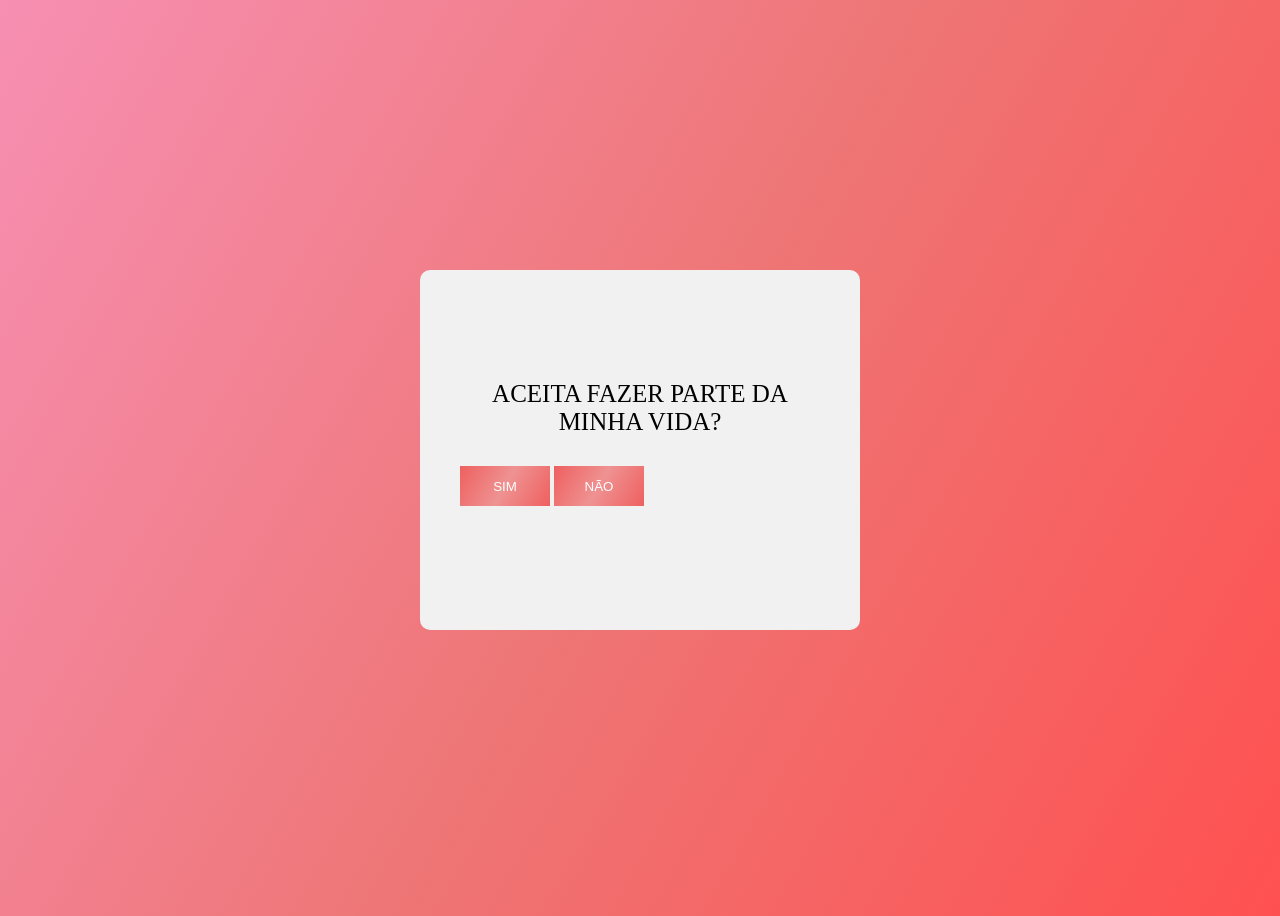
<file: index.html>
<!DOCTYPE html>
<html lang="pt-br">
  <link rel="stylesheet" href="stilo.css" />
  <head>
    <meta charset="UTF-8" />
    <meta name="viewport" content="width=device-width, initial-scale=1.0" />
    <title>Document</title>
  </head>
  <body>
    <div class="login-form2">
      <div class="txtb">
        <span data-placeholder="a"
          ><p>ACEITA FAZER PARTE DA MINHA VIDA?</p>
        </span>
      </div>

      <div class="button1">
        <button type="button" class="logbtn">
          <a href="page2.html">SIM</a>
        </button>
        <button type="button" class="logbtn">
          <a href="page1.html">NÃO</a>
        </button>
      </div>
    </div>
  </body>
</html>
</file>
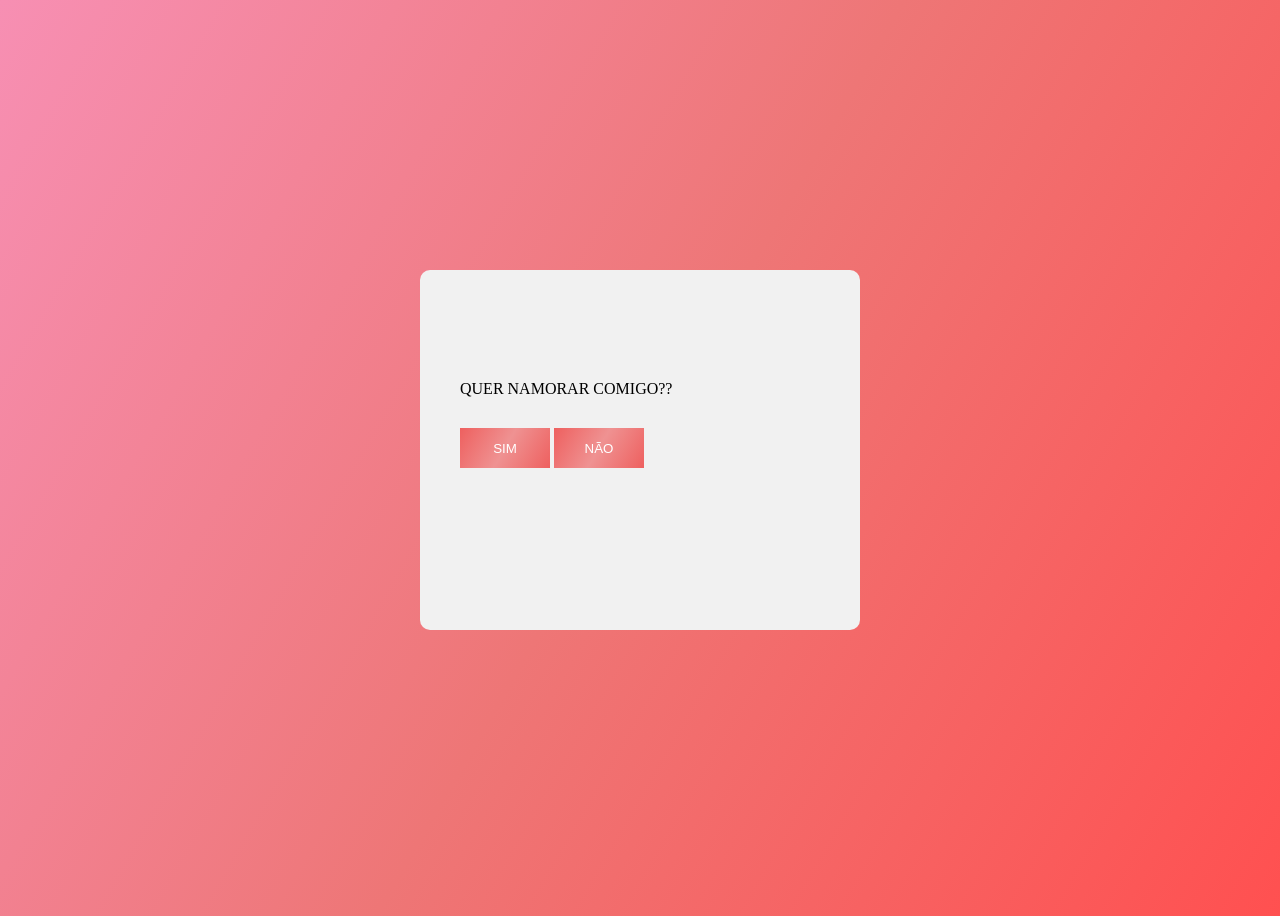
<file: page2.html>
<!DOCTYPE html>
<html lang="pt-br">
  <link rel="stylesheet" href="stilo.css" />
  <head>
    <meta charset="UTF-8" />
    <meta name="viewport" content="width=device-width, initial-scale=1.0" />
    <title>Document</title>
  </head>
  <body>
    <div class="login-form2">
    <div class="txtb">
      <span data-placeholder="a">QUER NAMORAR COMIGO??</span>
    </div>

    <button type="button" class="logbtn"><a href="page3.html">SIM</a></button>
    <button type="button" class="logbtn"><a href="index.html">NÃO</a></button>
    </div>
  </body>
</html>
</file>
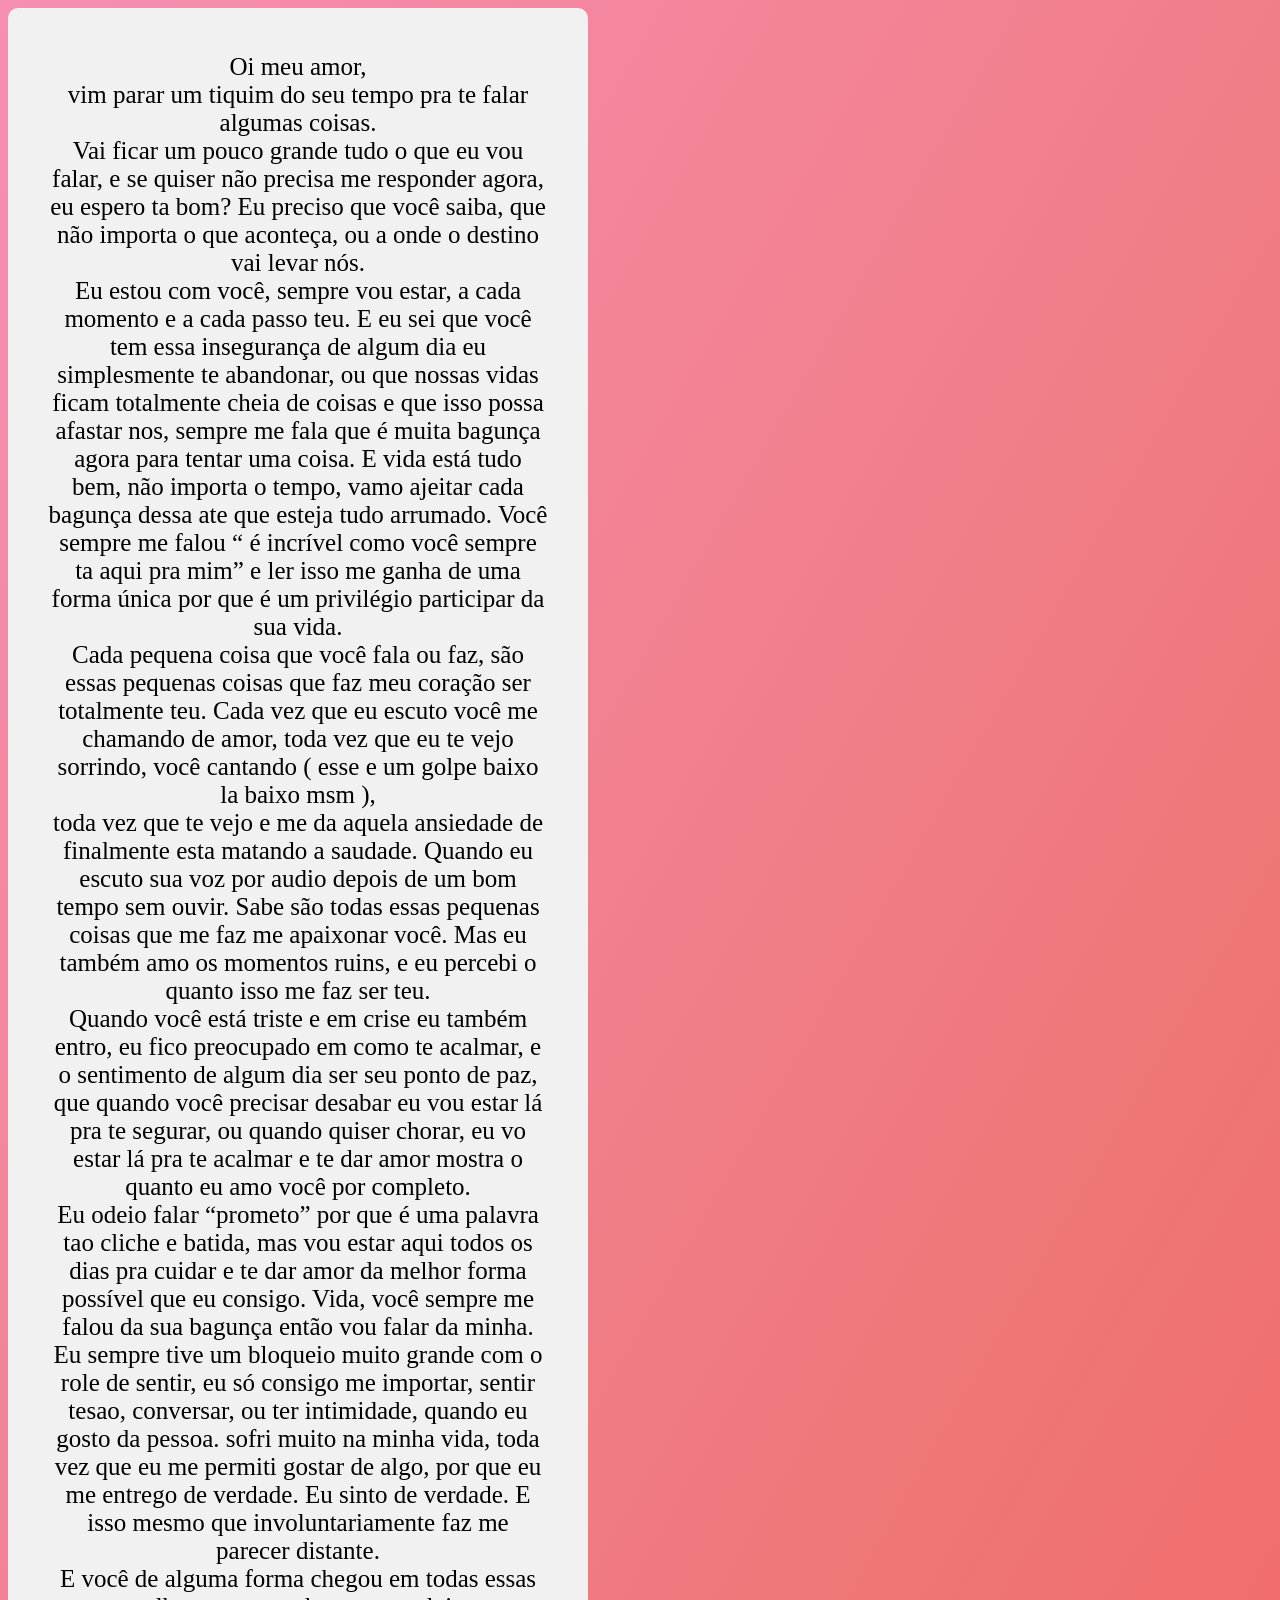
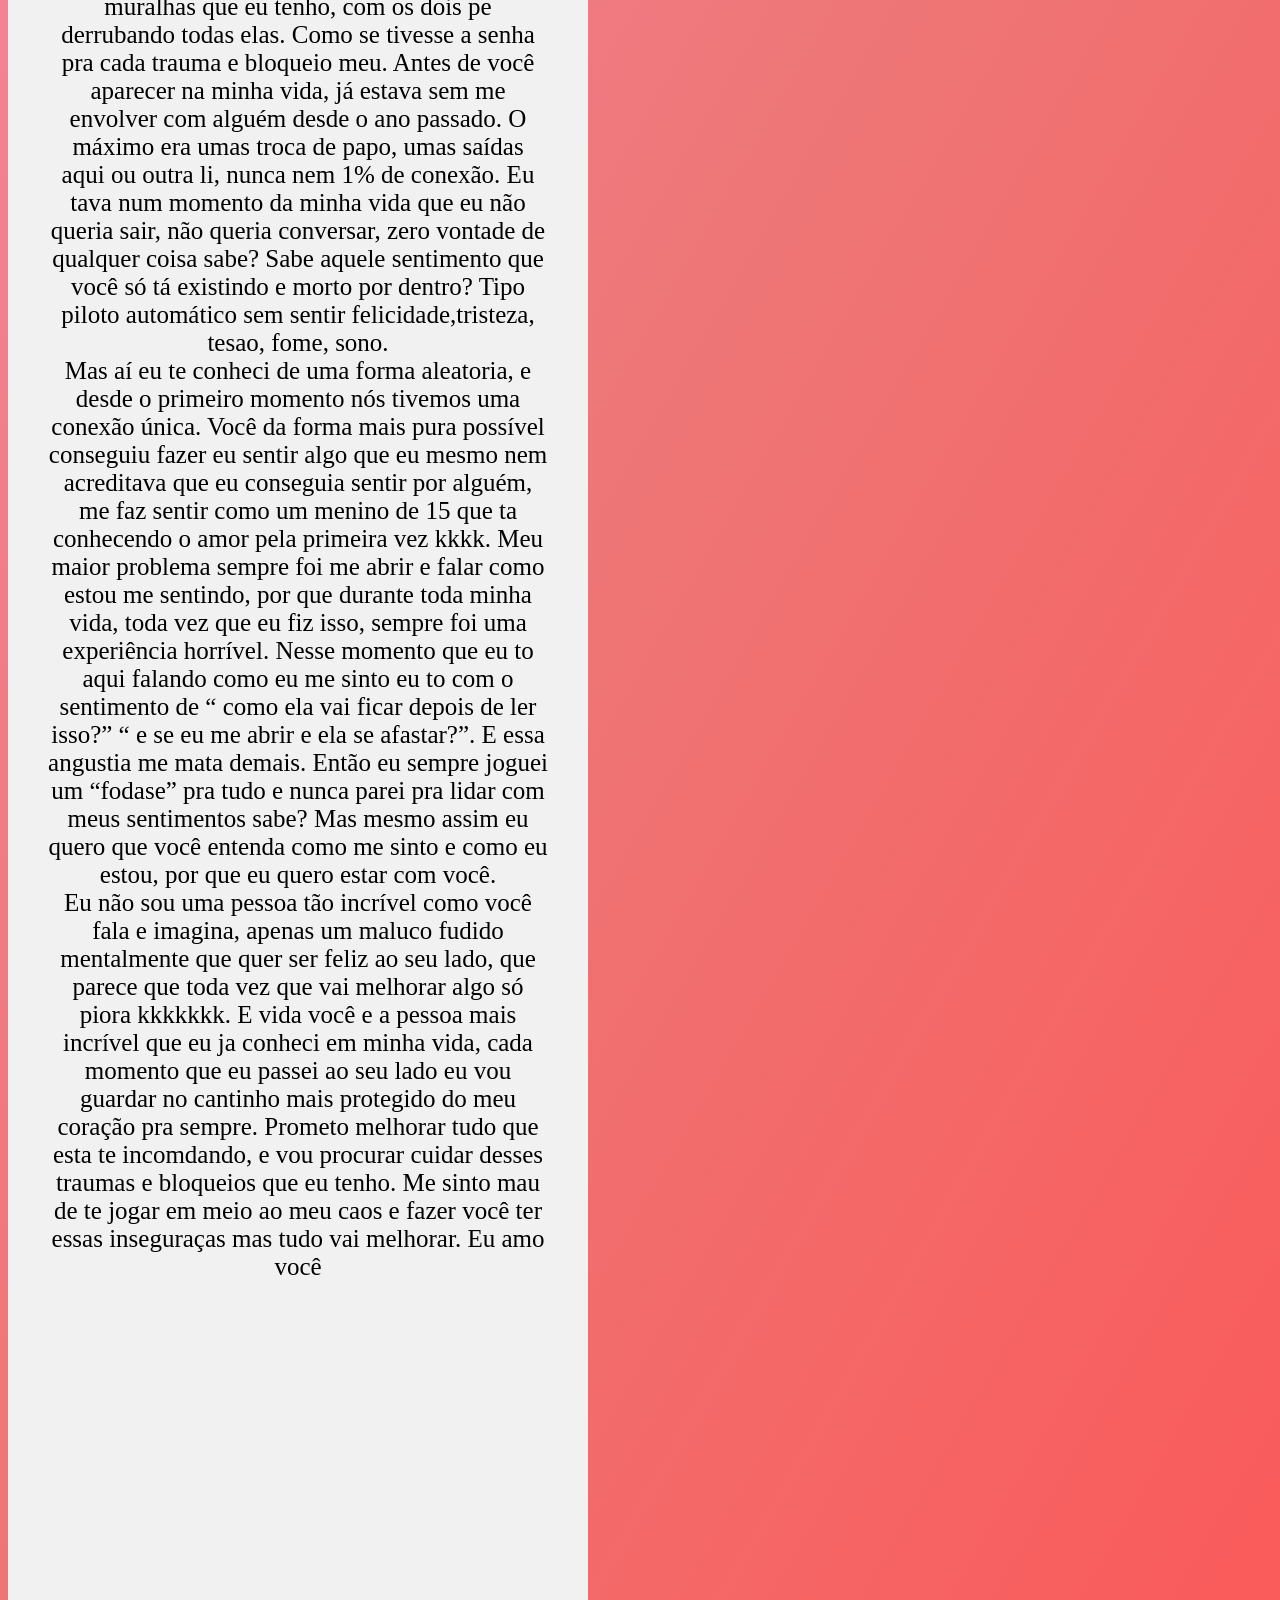
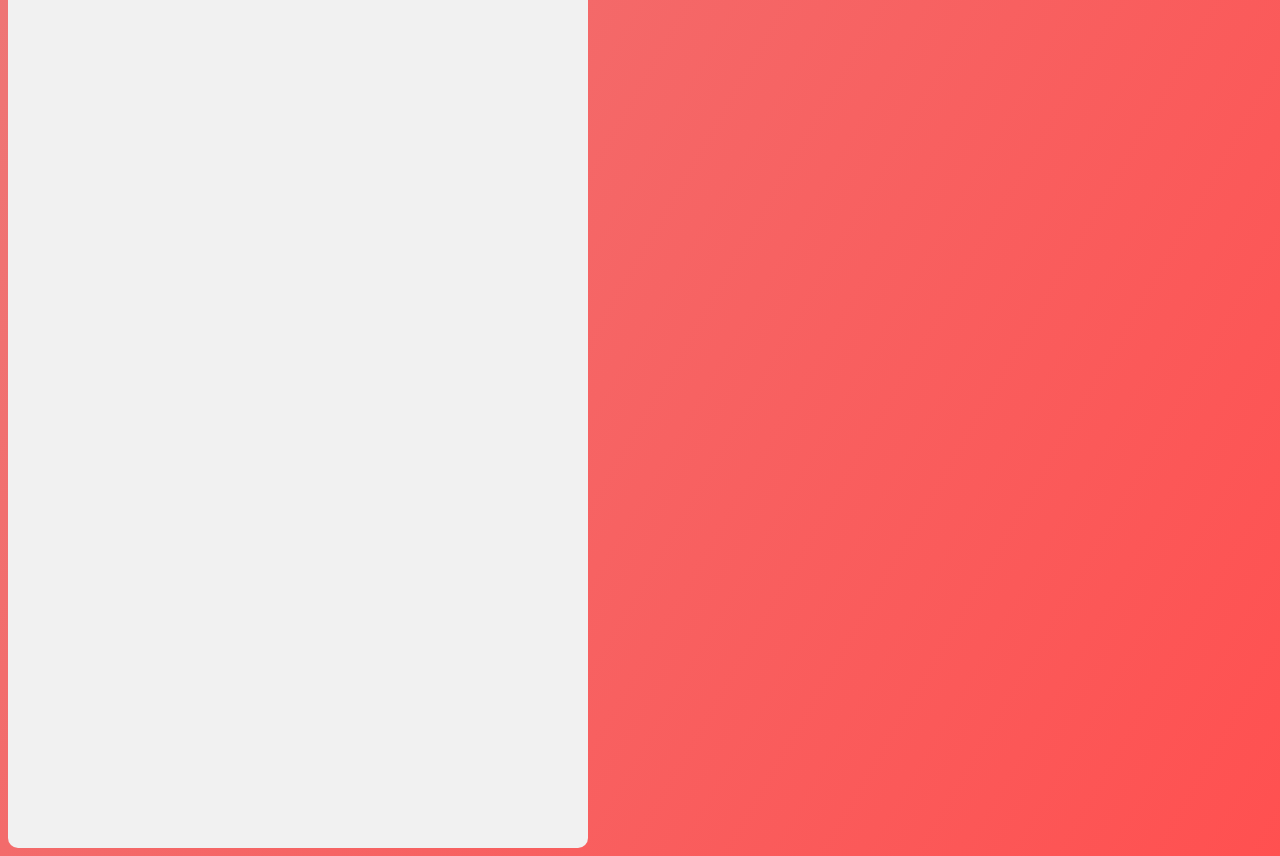
<file: page3.html>
<!DOCTYPE html>
<html lang="pt-br" dir="ltr">
  <link rel="stylesheet" href="stilo.css" />
  <head>
    <meta charset="UTF-8" />
    <meta name="viewport" content="width=device-width, initial-scale=1.0" />
    <title>Document</title>
  </head>
  <body>
    <div class="login-form">
    <p>Oi meu amor,<br />
      vim parar um tiquim do seu tempo pra te falar algumas coisas. <br />
      Vai ficar um pouco grande tudo o que eu vou falar, e se quiser não precisa
      me responder agora,<br />
      eu espero ta bom? Eu preciso que você saiba, que não importa o que
      aconteça, ou a onde o destino vai levar nós.<br />
      Eu estou com você, sempre vou estar, a cada momento e a cada passo teu. E
      eu sei que você tem essa insegurança de algum dia eu simplesmente te
      abandonar, ou que nossas vidas ficam totalmente cheia de coisas e que isso
      possa afastar nos, sempre me fala que é muita bagunça agora para tentar
      uma coisa. E vida está tudo bem, não importa o tempo, vamo ajeitar cada
      bagunça dessa ate que esteja tudo arrumado. Você sempre me falou “ é
      incrível como você sempre ta aqui pra mim” e ler isso me ganha de uma
      forma única por que é um privilégio participar da sua vida. <br />Cada
      pequena coisa que você fala ou faz, são essas pequenas coisas que faz meu
      coração ser totalmente teu. Cada vez que eu escuto você me chamando de
      amor, toda vez que eu te vejo sorrindo, você cantando ( esse e um golpe
      baixo la baixo msm ), <br />toda vez que te vejo e me da aquela ansiedade
      de finalmente esta matando a saudade. Quando eu escuto sua voz por audio
      depois de um bom tempo sem ouvir. Sabe são todas essas pequenas coisas que
      me faz me apaixonar você. Mas eu também amo os momentos ruins, e eu
      percebi o quanto isso me faz ser teu.<br />
      Quando você está triste e em crise eu também entro, eu fico preocupado em
      como te acalmar, e o sentimento de algum dia ser seu ponto de paz, que
      quando você precisar desabar eu vou estar lá pra te segurar, ou quando
      quiser chorar, eu vo estar lá pra te acalmar e te dar amor mostra o quanto
      eu amo você por completo.<br /> Eu odeio falar “prometo” por que é uma palavra
      tao cliche e batida, mas vou estar aqui todos os dias pra cuidar e te dar
      amor da melhor forma possível que eu consigo. Vida, você sempre me falou
      da sua bagunça então vou falar da minha. Eu sempre tive um bloqueio muito
      grande com o role de sentir, eu só consigo me importar, sentir tesao,
      conversar, ou ter intimidade, quando eu gosto da pessoa. sofri muito na
      minha vida, toda vez que eu me permiti gostar de algo, por que eu me
      entrego de verdade. Eu sinto de verdade. E isso mesmo que
      involuntariamente faz me parecer distante.<br /> E você de alguma forma chegou
      em todas essas muralhas que eu tenho, com os dois pe derrubando todas
      elas. Como se tivesse a senha pra cada trauma e bloqueio meu. Antes de
      você aparecer na minha vida, já estava sem me envolver com alguém desde o
      ano passado. O máximo era umas troca de papo, umas saídas aqui ou outra
      li, nunca nem 1% de conexão. Eu tava num momento da minha vida que eu não
      queria sair, não queria conversar, zero vontade de qualquer coisa sabe?
      Sabe aquele sentimento que você só tá existindo e morto por dentro? Tipo
      piloto automático sem sentir felicidade,tristeza, tesao, fome, sono. <br />Mas
      aí eu te conheci de uma forma aleatoria, e desde o primeiro momento nós
      tivemos uma conexão única. Você da forma mais pura possível conseguiu
      fazer eu sentir algo que eu mesmo nem acreditava que eu conseguia sentir
      por alguém, me faz sentir como um menino de 15 que ta conhecendo o amor
      pela primeira vez kkkk. Meu maior problema sempre foi me abrir e falar
      como estou me sentindo, por que durante toda minha vida, toda vez que eu
      fiz isso, sempre foi uma experiência horrível. Nesse momento que eu to
      aqui falando como eu me sinto eu to com o sentimento de “ como ela vai
      ficar depois de ler isso?” “ e se eu me abrir e ela se afastar?”. E essa
      angustia me mata demais. Então eu sempre joguei um “fodase” pra tudo e
      nunca parei pra lidar com meus sentimentos sabe? Mas mesmo assim eu quero
      que você entenda como me sinto e como eu estou, por que eu quero estar com
      você.<br /> Eu não sou uma pessoa tão incrível como você fala e imagina, apenas
      um maluco fudido mentalmente que quer ser feliz ao seu lado, que parece
      que toda vez que vai melhorar algo só piora kkkkkkk. E vida você e a
      pessoa mais incrível que eu ja conheci em minha vida, cada momento que eu
      passei ao seu lado eu vou guardar no cantinho mais protegido do meu
      coração pra sempre.
      Prometo melhorar tudo que esta te incomdando, e vou procurar cuidar desses 
      traumas e bloqueios que eu tenho.
      Me sinto mau de te jogar em meio ao meu caos e fazer você ter essas inseguraças 
      mas tudo vai melhorar.
      Eu amo você</p
        >
    </div>
  </body>
</html>
</file>
<file: stilo.css>
body {
    min-height: 100vh;
    background-image: linear-gradient(120deg, #f78fb3, #ee7676, #ff3838e0);
  }
  
  a {
    background-size: 100%;
    color: white;
    outline: none;
    cursor: pointer;
    text-align: center;
    position: center;
    text-decoration: none;
  }
  button {
    position: center;
    height: 40px;
  
  }
  p {
    text-align: center;
    font-size: 25px;
  }
  
  /* formulario de email e senha */
  .txtb {
    position: relative;
    margin: 30px 0;
  }
  .button1 {
    position: relative;
    margin: 30px 0;
    position: center;
  }
  
  .txtb input {
    font-size: 15px;
    color: rgb(12, 12, 12);
    border: none;
    width: 100%;
    outline: none;
    background: none;
    padding: 0 5px;
    height: 40px;
  }
  .logbtn {
    display: center;
    width: 25%;
    height: 40px;
    border: none;
    background: linear-gradient(120deg, #ee605f, #ee5f5fa6, #ee605f);
    background-size: 100%;
    color: white;
    outline: none;
    cursor: pointer;
    transition: 0.5s;
    text-align: center;
    position: center;
  }
  
  
  .bottom-text {
    margin-top: 60px;
    text-align: center;
    font-size: 20px;
  }
  .login-form {
    width: 500px;
    background: #f1f1f1;
    height: 4000px;
    padding: 20px 40px;
    border-radius: 10px;
    position
    left: 50%;
    top: 50%;
  
  }
  .login-form2 {
    width: 360px;
    background: #f1f1f1;
    height: 200px;
    padding: 80px 40px;
    border-radius: 10px;
    position: absolute;
    left: 50%;
    top: 50%;
    transform: translate(-50%, -50%);
  }
</file>
